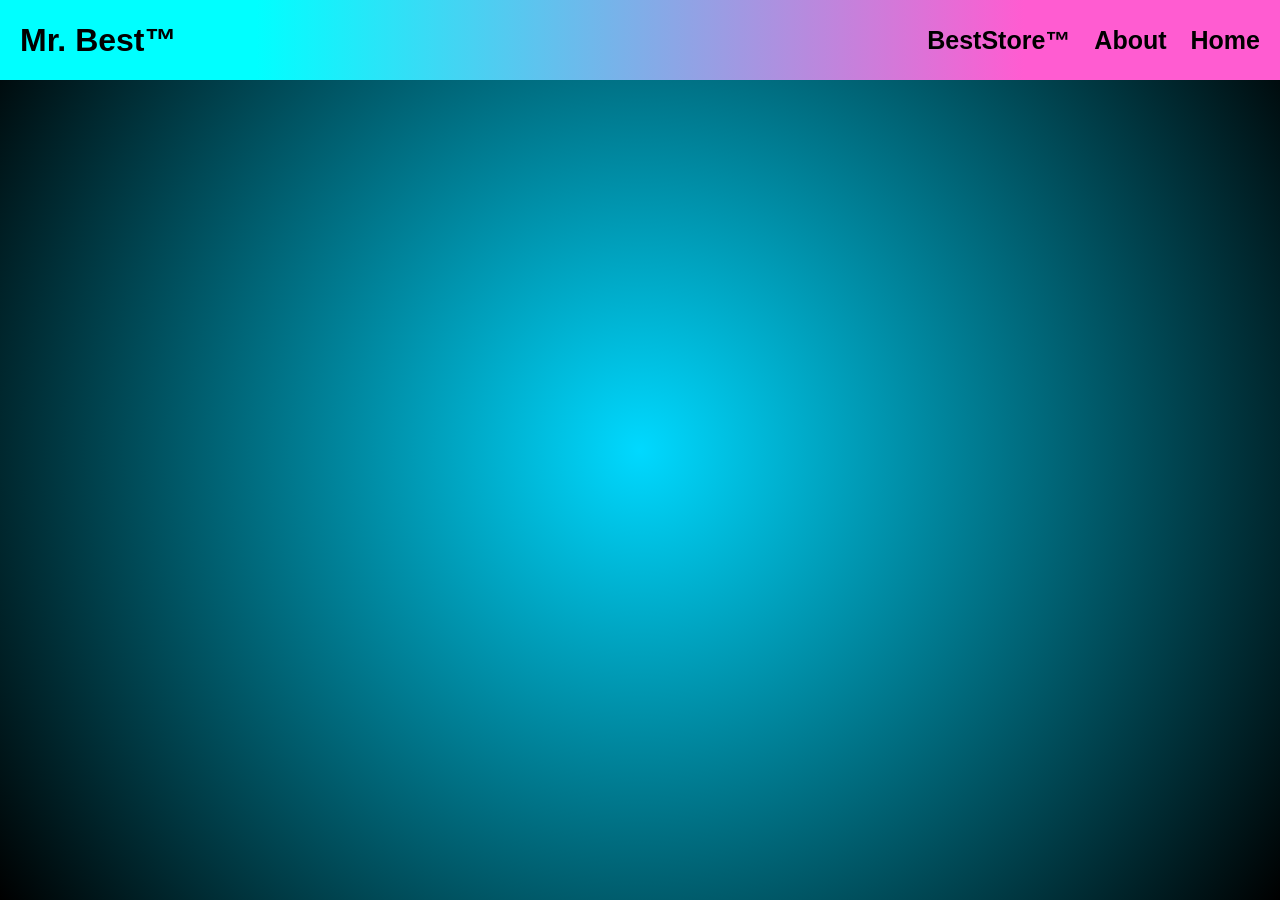
<file: index.html>
<!DOCTYPE html>
<html lang="en">
<head>
    <meta charset="UTF-8">
    <meta name="viewport" content="width=device-width, initial-scale=1.0">
    <title>Document</title>
    <link rel="stylesheet" href="style.css">
</head>
<body>
    <header><h1>Mr. Best&#8482</h1><nav>
        <a href="store.html"><strong>BestStore&#8482</strong></a>
        <a href="about.html"><strong>About</strong></a>
        <a href="index.html"><strong>Home</strong></a>
    </nav></header>
    
</body>
</html>
</file>
<file: style.css>
*{
    margin: 0;
    padding: 0;
    box-sizing: border-box;
}
body{
    height: 100dvh;
    width: 100%;
    display: flex;
    flex-direction: column;
    background: radial-gradient(circle,rgba(0, 217, 255, 1) 0%, rgba(0, 0, 0, 1) 100%);
}
header{
    background: linear-gradient(90deg,rgba(0, 255, 255, 1) 20%, rgba(255, 92, 209, 1) 80%);
    height: 80px;
    display: flex;
    align-items: center;

}
header h1{
    padding: 0 0 0 20px;
    font-family:'Gill Sans', 'Gill Sans MT', Calibri, 'Trebuchet MS', sans-serif;
    justify-self: left;
    flex-grow: 3;
  
}
header nav{
    padding: 0 20px 0 0;
    justify-self: right;
}
header nav a{
    text-decoration: none;
    color: black;
    font-family:'Gill Sans', 'Gill Sans MT', Calibri, 'Trebuchet MS', sans-serif;
    font-size: 25px;
    margin-left: 20px;
}
header nav a:hover{
    color: white;
    transition: 0.2s;
}
.welcome{
    display: grid;
    grid-template-columns: repeat(auto-fit, minmax(300px, 1fr));
    gap: 2rem;
    background: linear-gradient(90deg,rgba(255, 92, 209, 0.2) 20%, rgba(0, 255, 255, 0.2) 100%);
    border: rgba(0, 0, 0, 0.1) solid 3px;
    border-radius: 1rem;
    corner-shape: bevel;

}

.bestimage1{
    margin: auto;
    
}


main{
    width: 70rem;
    margin: auto;
    padding: 2rem;
    flex-grow: 3;
    --max-height: 100%;
    border-right: solid 2px rgba(0, 0, 0, 1);
    border-left: solid 2px rgba(0, 0, 0, 1);
    background: #ffffff;

}
main h2{
    font-family:'Gill Sans', 'Gill Sans MT', Calibri, 'Trebuchet MS', sans-serif;
    font-size: 3rem;
    margin-bottom: 2rem;
    text-align: center;
}
.welcome article{
    font-family:'Gill Sans', 'Gill Sans MT', Calibri, 'Trebuchet MS', sans-serif;
    font-size: 1.3rem;
    line-height: 1.2;
    padding: 0.8rem;
}
@media screen and (max-width:800px){
  
  main{
    width:30rem;
  }
}
</file>
